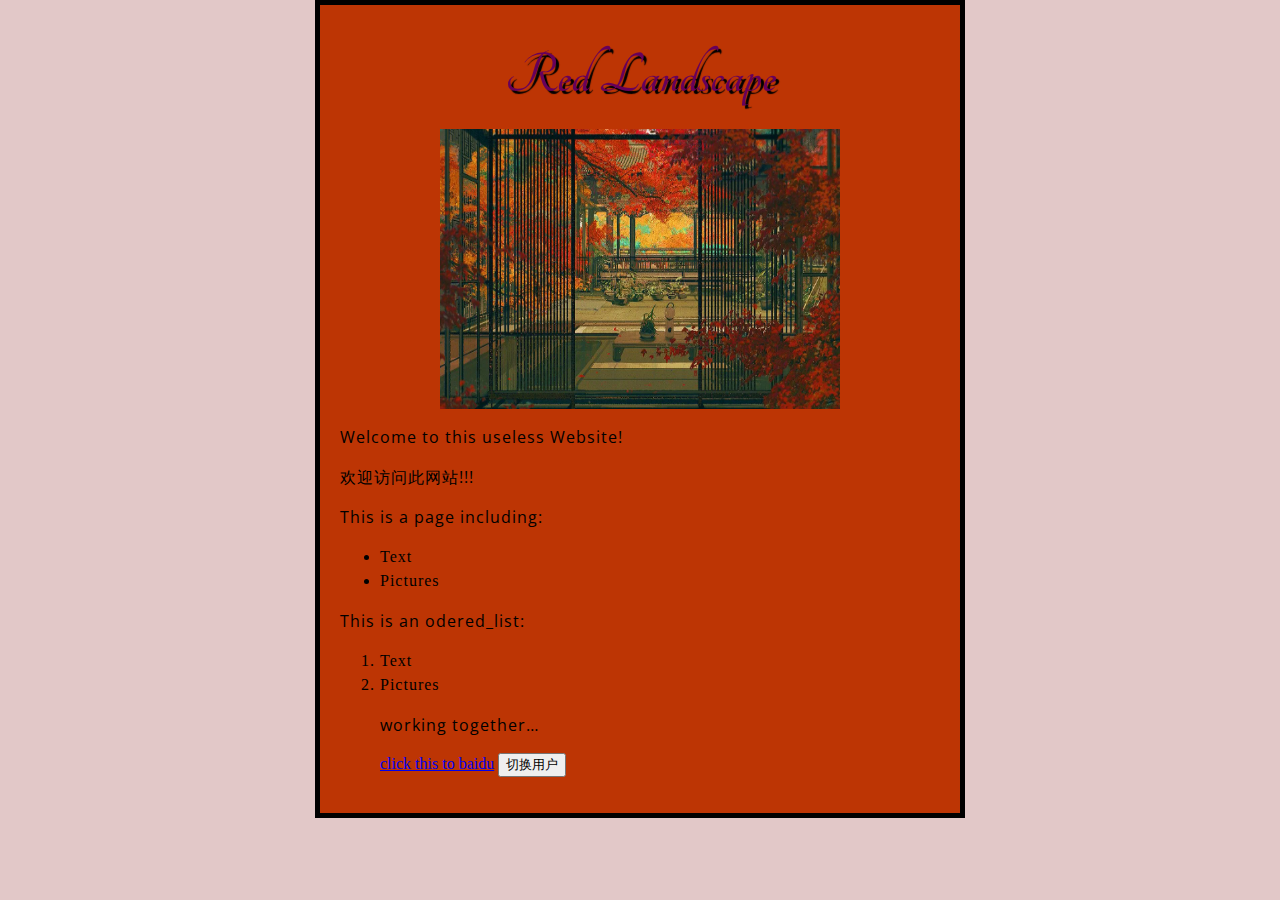
<file: index.html>
<!DOCTYPE html>
<html>
  <head>
    <meta charset="utf-8" />
    <meta name="viewport" content="width=device-width" />
    
    <link href="./index.css" rel="stylesheet" />
    <link href="https://fonts.googleapis.com/css?family=Open+Sans"
          rel="stylesheet" />
    <link rel="stylesheet"
          href="https://fonts.googleapis.com/css?family=Tangerine">

    <!-- <title>My test page</title> -->
  </head>
  <body>
    <h1>Red Landscape</h1>
    <img src="./imgs/red.JPG" alt="Red Landscape" width="400" height="280"/>
    <p id="title"> Welcome to this useless Website!</p>

    <p>欢迎访问此网站!!!</p>
    <p>This is a page including:</p>

      <ul>
        <li>Text</li>
        <li>Pictures</li>
        
      </ul>

    <p>This is an odered_list:</p>

      <ol>
        <li>Text</li>
        <li>Pictures</li>
        
      </l>

    <p>working together…</p>
    <a href="http://www.baidu.com">click this to baidu</a>
    
    <button>切换用户</button>
    <script src="./scripts/main.js" defer></script>
  </body>

</html>
</file>
<file: index.css>
html {
  background-color: #e2c8c8;
  
  /* background-color: #a9f7b4; */
}
h1 {
  margin: 0;
  padding: 20px 0;
  color: #67005b;
  /* color:#097a4b; */
  text-shadow: 3px 3px 1px black;
  
  font-family: "Tangerine",sans-serif;
  font-size: 60px;
  text-align: center;

}


body {
  width: 600px;
  margin: 0 auto;
  /* background-color: #2a6ea1; */
  background-color: #bd3504;
  padding: 20px 20px 20px 20px;
  border: 5px solid black;
}

p,
li {
  font-size: 16px;
  line-height: 1.5;
  letter-spacing: 1px;
}

img {
  display: block;
  margin: 0 auto;
}
p {
  font-family: 'Open Sans', sans-serif;
}
</file>
